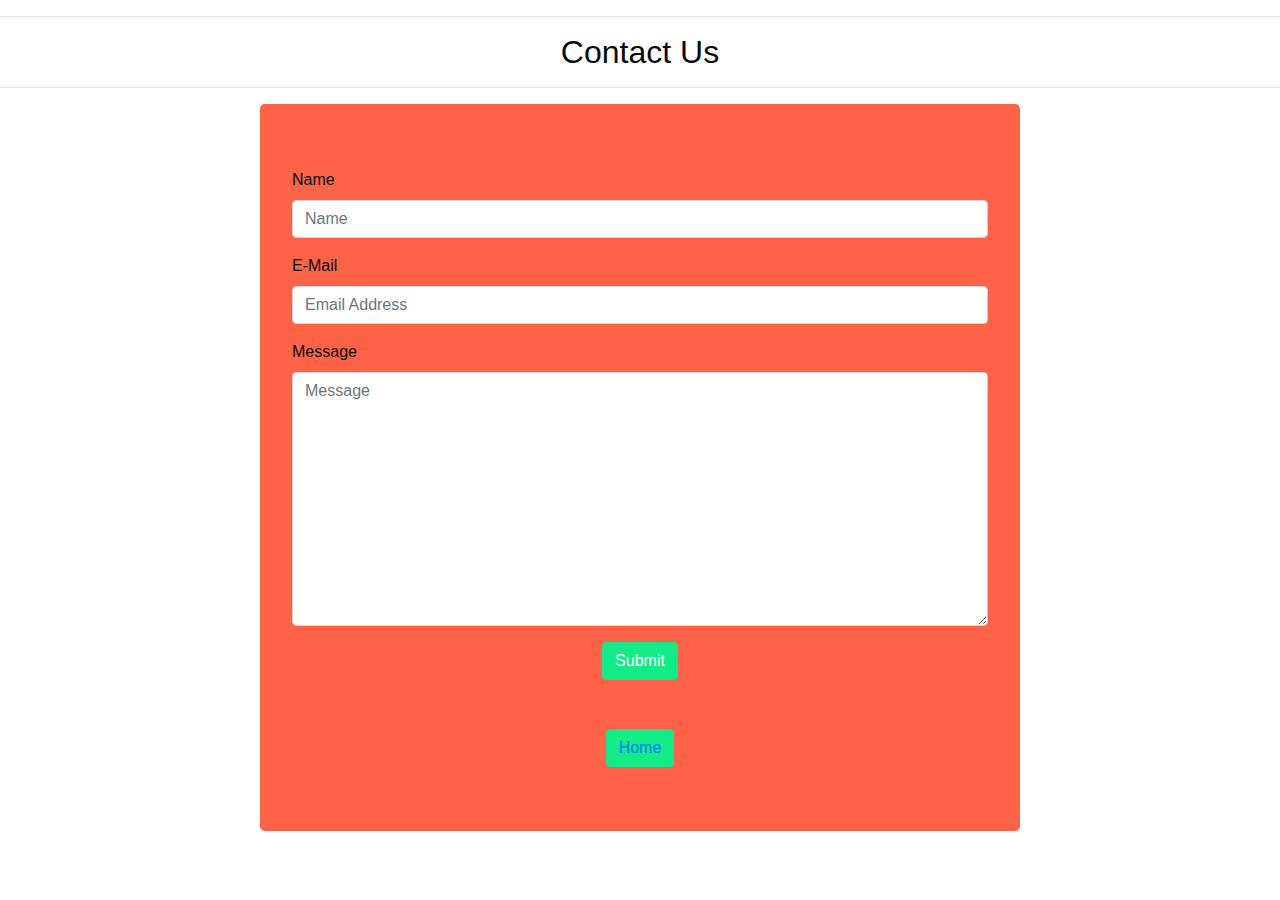
<file: email.html>
<!DOCTYPE html>
<html lang="en">
<head>
    <meta charset="UTF-8">
    <meta http-equiv="X-UA-Compatible" content="IE=edge">
    <meta name="viewport" content="width=device-width, initial-scale=1.0">
    <title>Coder boys-contect us</title>
        <!-- Bootstrap -->
        <link href="bootstrap-4.3.1.css" rel="stylesheet">

         <!--Favicon-->
     <link rel="shortcut icon" type="image/png" href="images/mask.png">


</head>
<body>
    <hr>
      <h2 class="text-center">Contact Us</h2>
      <hr>
      <div class="container">
        <div class="row justify-content-center">
          <div class="col-lg-8  col-12 jumbotron">
            <form>
              <div class="form-group">
                <label for="name">Name</label>
                <input type="text" class="form-control" id="name" name="name" placeholder="Name">
              </div>
              <div class="form-group">
                <label for="email">E-Mail</label>
                <input type="email" class="form-control" id="email" name="email" placeholder="Email Address" aria-describedby="emailHelp">
                <span id="emailHelp" class="form-text text-muted" style="display: none;">Please enter a valid e-mail address.</span>
              </div>
              <div class="form-group">
                <label for="message">Message</label>
                <textarea rows="10" cols="100" class="form-control" id="message" name="message" placeholder="Message" aria-describedby="messageHelp"></textarea>
                <span id="messageHelp" class="form-text text-muted" style="display: none;">Please enter a message.</span>
              </div>
              <div class="text-center">
                <button type="submit" class="btn btn-primary">Submit</button>
              </div>
              <div class="text-center">
                <button type="submit" class="btn btn-primary" style="margin-top: 7%;text-decoration-color: white;" ><a href="index.html">Home</a></button>
              </div>
            </form>
          </div>
        </div>
      </div>

          <!-- jQuery (necessary for Bootstrap's JavaScript plugins) -->
    <script src="file:///C|/Users/HP/AppData/Roaming/Adobe/Dreamweaver CC 2019/en_US/Configuration/Temp/Assets/eamF5AB.tmp/js/jquery-3.3.1.min.js"></script>
    <!-- Include all compiled plugins (below), or include individual files as needed -->
    <script src="file:///C|/Users/HP/AppData/Roaming/Adobe/Dreamweaver CC 2019/en_US/Configuration/Temp/Assets/eamF5AB.tmp/js/popper.min.js"></script>
    <script src="file:///C|/Users/HP/AppData/Roaming/Adobe/Dreamweaver CC 2019/en_US/Configuration/Temp/Assets/eamF5AB.tmp/js/bootstrap-4.3.1.js"></script>
</body>
</html>
</file>
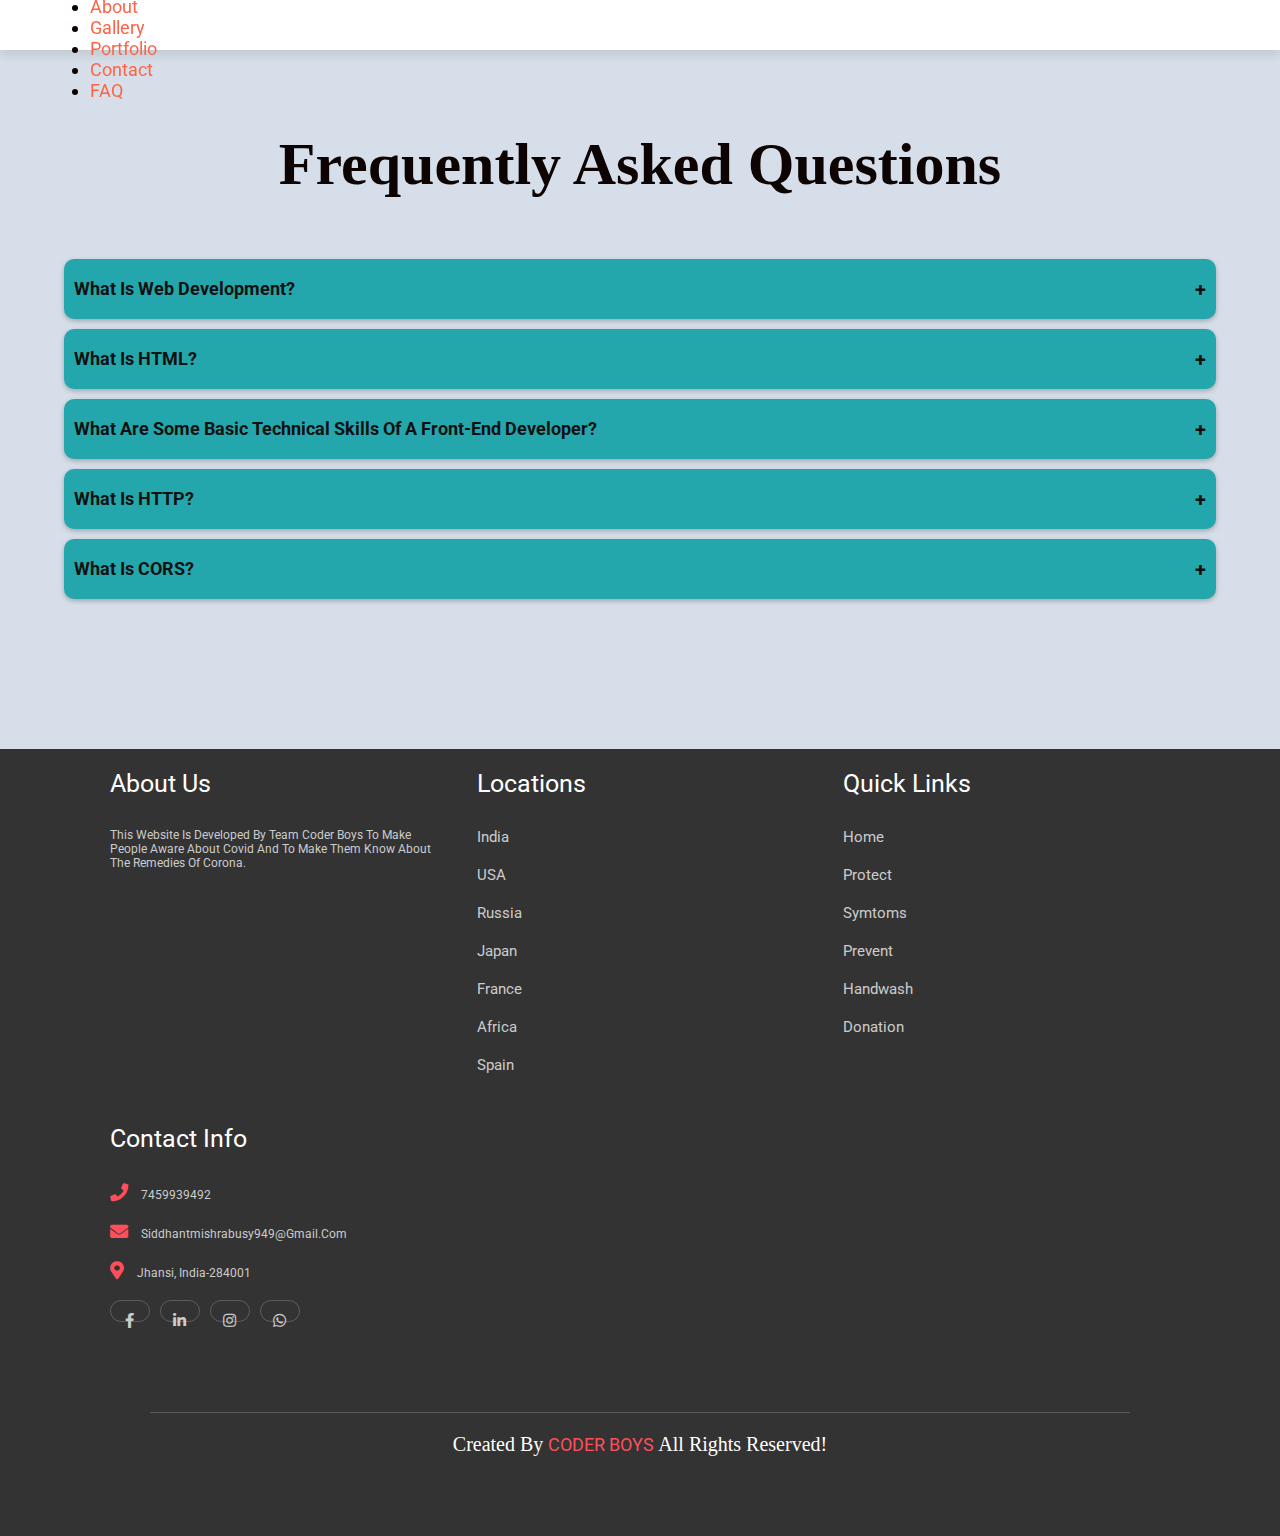
<file: FAQ.html>
<!doctype html>
<html lang="en">
  <head>
    <!-- Required meta tags -->
    <meta charset="utf-8">
    <meta name="viewport" content="width=device-width, initial-scale=1, shrink-to-fit=no">

    <!-- Bootstrap CSS -->
    <link rel="stylesheet" href="https://stackpath.bootstrapcdn.com/bootstrap/4.1.3/css/bootstrap.min.css" integrity="sha384-MCw98/SFnGE8fJT3GXwEOngsV7Zt27NXFoaoApmYm81iuXoPkFOJwJ8ERdknLPMO" crossorigin="anonymous">
    
    <link rel="stylesheet" href="style.css">

    <!-- font awesome cdn link  -->
    <link rel="stylesheet" href="https://cdnjs.cloudflare.com/ajax/libs/font-awesome/5.15.3/css/all.min.css">


     <!--Favicon-->
     <link rel="shortcut icon" type="image/png" href="images/mask.png">

     <link rel="stylesheet" href="FAQ.css">
     

    <title>Coder boys</title>

    <script src="FAQ.js" defer></script>

  </head>




  <body>


<!-- Navbar-->
<header class="header">


    <nav class="navbar navbar-expand-lg fixed-top py-3">
        <div class="container"><a href="#" class="navbar-brand text-uppercase font-weight-bold">c<span class="fas fa-virus" style="color: tomato;" ></span>ovid-19</a>
            <button type="button" data-toggle="collapse" data-target="#navbarSupportedContent" aria-controls="navbarSupportedContent" aria-expanded="false" aria-label="Toggle navigation" class="navbar-toggler navbar-toggler-right"><i class="fa fa-bars"></i></button>
            
            <div id="navbarSupportedContent" class="collapse navbar-collapse">
                <ul class="navbar-nav ml-auto">
                    <li class="nav-item active"><a href="index.html" class="nav-link text-uppercase font-weight-bold">Home <span class="sr-only">(current)</span></a></li>
                    <li class="nav-item"><a href="#" class="nav-link text-uppercase font-weight-bold">About</a></li>
                    <li class="nav-item"><a href="#" class="nav-link text-uppercase font-weight-bold">Gallery</a></li>
                    <li class="nav-item"><a href="#" class="nav-link text-uppercase font-weight-bold">Portfolio</a></li>
                    <li class="nav-item"><a href="#" class="nav-link text-uppercase font-weight-bold">Contact</a></li>
                    <li class="nav-item"><a href="FAQ.html" class="nav-link text-uppercase font-weight-bold">FAQ</a></li>
                </ul>
            </div>
        </div>

        
              
            
          
    </nav>
</header>

<h1>Frequently Asked Questions</h1>

<div class="accordion">
  <div class="accordion-item">
    <div class="accordion-item-header">
      What is Web Development?
    </div>
    <div class="accordion-item-body">
      <div class="accordion-item-body-content">
        Web Development broadly refers to the tasks associated with developing functional websites and applications for the Internet. The web development process includes web design, web content development, client-side/server-side scripting and network security configuration, among other tasks.
      </div>
    </div>
  </div>
  <div class="accordion-item">
    <div class="accordion-item-header">
      What is HTML?
    </div>
    <div class="accordion-item-body">
      <div class="accordion-item-body-content">
        HTML, aka HyperText Markup Language, is the dominant markup language for creating websites and anything that can be viewed in a web browser.
      </div>
    </div>
  </div>
  <div class="accordion-item">
    <div class="accordion-item-header">
      What are some basic technical skills of a Front-End developer?
    </div>
    <div class="accordion-item-body">
      <div class="accordion-item-body-content">
        <ul style="padding-left: 1rem;">
          <li>HTML, CSS, JavaScript</li>
          <li>Frameworks (CSS and JavaScript frameworks)</li>
          <li>Responsive Design</li>
          <li>Version Control/Git</li>
          <li>Testing/Debugging</li>
          <li>Browser Developer Tools</li>
          <li>Web Performance</li>
          <li>SEO (Search Engine Optimization)</li>
          <!-- <li>CSS Preprocessing</li> -->
          <li>Command Line</li>
          <li>CMS (Content Management System)</li>
        </ul>
      </div>
    </div>
  </div>
  <div class="accordion-item">
    <div class="accordion-item-header">
      What is HTTP?
    </div>
    <div class="accordion-item-body">
      <div class="accordion-item-body-content">
        HTTP, aka HyperText Transfer Protocol, is the underlying protocol used by the World Wide Web and this protocol defines how messages are formatted and transmitted, and what actions Web servers and browsers should take in response to various commands.
      </div>
    </div>
  </div>
  <div class="accordion-item">
    <div class="accordion-item-header">
      What is CORS?
    </div>
    <div class="accordion-item-body">
      <div class="accordion-item-body-content">
        CORS, aka Cross-Origin Resource Sharing, is a mechanism that enables many resources (e.g. images, stylesheets, scripts, fonts) on a web page to be requested from another domain outside the domain from which the resource originated.
      </div>
    </div>
  </div>
</div>


  <!-- footer section starts  -->

<section class="footer">

    <div class="box-container">

        <div class="box">
            <h3>about us</h3>
            <p>This website is developed by team coder boys to make people aware about covid and to  make them know about the remedies of corona.</p>
        </div>

        <div class="box">
            <h3>locations</h3>
            <a href="#">india</a>
            <a href="#">USA</a>
            <a href="#">russia</a>
            <a href="#">japan</a>
            <a href="#">france</a>
            <a href="#">africa</a>
            <a href="#">spain</a>
        </div>

        <div class="box">
            <h3>quick links</h3>
            <a href="#">home</a>
            <a href="#">protect</a>
            <a href="#">symtoms</a>
            <a href="#">prevent</a>
            <a href="#">handwash</a>
            <a href="#">Donation</a>
        </div>

        <div class="box">
            <h3>contact info</h3>
            <p> <i class="fas fa-phone"></i> 7459939492</p>
            <p> <i class="fas fa-envelope"></i> siddhantmishrabusy949@gmail.com </p>
            <p> <i class="fas fa-map-marker-alt"></i> Jhansi, india-284001 </p>
            <div class="share">
                <a href="https://www.facebook.com/siddhantmishra949/" target="_blank" rel="noreferrer noopener" class="fab fa-facebook-f"></a>
                <a href="https://www.linkedin.com/in/siddhant-mishra-a97a36200/" target="_blank" rel="noreferrer noopener" class="fab fa-linkedin-in"></a>
                <a href="https://www.instagram.com/siddhant_mi/" target="_blank" rel="noreferrer noopener" class="fab fa-instagram"></a>
                <a href="#" target="_blank" rel="noreferrer noopener" class="fab fa-whatsapp"></a>
            </div>
        </div>

    </div>

    <h1 class="credit"> created by <a href="#"> CODER BOYS </a> all rights reserved! </h1>

</section>

<!-- footer section ends -->






    <!-- Optional JavaScript -->

    <script src="index.js"></script>


    <!-- jQuery first, then Popper.js, then Bootstrap JS -->
    <script src="https://code.jquery.com/jquery-3.3.1.slim.min.js" integrity="sha384-q8i/X+965DzO0rT7abK41JStQIAqVgRVzpbzo5smXKp4YfRvH+8abtTE1Pi6jizo" crossorigin="anonymous"></script>
    <script src="https://cdnjs.cloudflare.com/ajax/libs/popper.js/1.14.3/umd/popper.min.js" integrity="sha384-ZMP7rVo3mIykV+2+9J3UJ46jBk0WLaUAdn689aCwoqbBJiSnjAK/l8WvCWPIPm49" crossorigin="anonymous"></script>
    <script src="https://stackpath.bootstrapcdn.com/bootstrap/4.1.3/js/bootstrap.min.js" integrity="sha384-ChfqqxuZUCnJSK3+MXmPNIyE6ZbWh2IMqE241rYiqJxyMiZ6OW/JmZQ5stwEULTy" crossorigin="anonymous"></script>
  </body>
</html>
</file>
<file: style.css>
@import url('https://fonts.googleapis.com/css2?family=Roboto:wght@100;300;400&display=swap');

:root{
    --red:#FF4F5B;
}

*{
    font-family: 'Roboto', sans-serif;
    margin: 0px; padding:6px;
    box-sizing: content-box;
    outline: none; border:none;
    text-decoration: none;
    transition:all .3s cubic-bezier(.16,.8,.62,1.52);
    text-transform: capitalize;
    font-size: large;
    
}

*::selection{
    background:var(--red);
    color:#fff;
}

html::-webkit-scrollbar{
    width:1.3rem;
}

html::-webkit-scrollbar-track{
    background: #000;
}

html::-webkit-scrollbar-thumb{
    background: var(--red);
}

section{
    min-height: 100vh;
    padding:0 7%;
    padding-top: 9rem;
}

.dropdown{
    font-size: x-large;
}
.btn{
    display: inline-block;
    margin-top: 1rem;
    padding:1rem 4rem;
    border-radius: 5rem;
    background:var(--red);
    color:#fff;
    overflow: hidden;
    position: relative;
    z-index: 0;
    font-size: 1.7rem;
}

.btn::before{
    content:'';
    position: absolute;
    top: 0; left: 0;
    height: 100%;
    width: 100%;
    z-index: -1;
    background: var(--primary-color);
    clip-path: polygon(0 0, 100% 0, 0 0, 0% 100%);
    transition:.3s linear;
}

.btn:hover::before{
    clip-path: polygon(0 0, 100% 0, 100% 100%, 0% 100%);
}

.heading{
    font-size: 3rem;
    color:#666;
}

.heading span{
    color:var(--red);
    font-size: larger;
    font-weight: bold;
}


html{
    font-size: 62.5%;
    overflow-x: hidden;
}


/*
*
* ==========================================
* CUSTOM UTIL CLASSES
* ==========================================
*
*/
.navbar {
    transition: all 0.4s;
}

.navbar .nav-link {
    color: tomato;
}

.navbar .nav-link:hover,
.navbar .nav-link:focus {
    color:rgb(54, 243, 70);
    text-decoration: none;
}

.navbar .navbar-brand {
    color: rgb(107, 105, 105);
    font-size: larger;
    font-weight: bold;
}


/* Change navbar styling on scroll */
.navbar.active {
    background: #fff;
    box-shadow: 1px 2px 10px rgba(0, 0, 0, 0.1);
}

.navbar.active .nav-link {
    color: #555;
}

.navbar.active .nav-link:hover,
.navbar.active .nav-link:focus {
    color: #555;
    text-decoration: none;
}

.navbar.active .navbar-brand {
    color: #555;
}


/* Change navbar styling on small viewports */
@media (max-width: 991.98px) {
    .navbar {
        background: #fff;
    }

    .navbar .navbar-brand, .navbar .nav-link {
        color: #555;
    }
}



header{
    width:100%;
    background: white;
    display: flex;
    align-items: center;
    justify-content: space-between;
    position: fixed;
    top:0; left: 0;
    z-index: 1000;
    padding:2.5rem 7%;
    box-shadow: 0 .5rem 1rem rgba(0,0,0,.1);
    font-size: 80%;
    height: 50px;
}


/*slider*/

.carousel-item {
    
    height: 65vh;
    min-height: 350px;
    background: no-repeat center center scroll;
    -webkit-background-size: cover;
    -moz-background-size: cover;
    -o-background-size: cover;
    background-size: cover;
  }

  .carousel-indicators .active {
    background-color: #dc3545;
}

.carousel-indicators li {
    position: relative;
    -ms-flex: 0 1 auto;
    flex: 0 1 auto;
    width: 30px;
    height: 3px;
    margin-right: 3px;
    margin-left: 3px;
    text-indent: -999px;
    cursor: pointer;
    background-color: rgb(14 11 11 / 64%);
}

  .symtoms{
    display: flex;
    align-items: center;
    justify-content: center;
    flex-wrap: wrap;
}

.symtoms .content{
    flex:1 1 40rem;
}

.symtoms .image{
    flex:1 1 40rem;
}

.symtoms .image img{
    width:100%;
}

.symtoms .content p{
    font-size: 1.5rem;
    color:#999;
    padding:1rem 0;
}

.symtoms .content ul{
    display: flex;
    flex-wrap: wrap;
    padding:1rem 0;
}

.symtoms .content ul .two{
    padding-left: 4.5rem;
}

.symtoms .content ul li{
    margin-left: 2rem;
    font-size: 1.5rem;
    color:#666;
    padding: .5rem 0;
}

.home{
    display: flex;
    align-items: center;
    justify-content: center;
    flex-wrap: wrap;
}

.home .image{
    flex:1 1 40rem;
}

.home .image img{
    width:100%;
}

.home .content{
    flex:1 1 40rem;
}

.home .content span{
    color:var(--red);
    font-size: 2.5rem;
}

.home .content h3{
    color:#666;
    font-size: 5rem;
}

.home .content p{
    color:#999;
    font-size: 2rem;
    padding:1rem 0;
}

.protect .heading{
    text-align: center;
    padding:1rem;
}

.protect .box-container{
    display: flex;
    align-items: center;
    justify-content: center;
    flex-wrap: wrap;
}

.protect .box-container .box{
    background:#fff;
    border:.1rem solid rgba(0,0,0,.1);
    padding:2rem;
    margin:2rem;
    width:34rem;
    border-radius: .5rem;
    box-shadow: 0 .5rem 1rem rgba(0,0,0,.1);
    text-align: center;
}

.protect .box-container .box img{
    height: 17rem;
    width:17rem;
}

.protect .box-container .box h3{
    font-size: 2.5rem;
    color:#666;
    padding:1rem 0;
}

.protect .box-container .box p{
    font-size: 1.4rem;
    color:#999;
    padding:.5rem;
}

.protect .box-container .box:hover{
    transform:translateY(-1rem);
}

.symtoms{
    display: flex;
    align-items: center;
    justify-content: center;
    flex-wrap: wrap;
}

.symtoms .content{
    flex:1 1 40rem;
}

.symtoms .image{
    flex:1 1 40rem;
}

.symtoms .image img{
    width:100%;
}

.symtoms .content p{
    font-size: 1.5rem;
    color:#999;
    padding:1rem 0;
}

.symtoms .content ul{
    display: flex;
    flex-wrap: wrap;
    padding:1rem 0;
}

.symtoms .content ul .two{
    padding-left: 4.5rem;
}

.symtoms .content ul li{
    margin-left: 2rem;
    font-size: 1.5rem;
    color:#666;
    padding: .5rem 0;
}

.prevent{
    background:rgb(251, 251, 253);
}

.prevent .row{
    display: flex;
    align-items: center;
    justify-content: center;
    flex-wrap: wrap;
    padding:2rem 0;
}

.prevent .row .image{
    flex:1 1 37rem;
    height:35rem;
    text-align: center;
}

.prevent .row .image img{
    height:100%;
    width:100%;
    object-fit: cover;
}

.prevent .row .content{
    padding:2rem 0;
    flex:1 1 37rem;
}

.prevent .row .content .heading{
    color:rgb(99, 97, 97);
}

.prevent .row .content p{
    font-size: 1.7rem;
    color:#aaa;
    padding:1rem 0;
}

.prevent .row .content ul li{
    margin-left: 2rem;
    font-size: 1.5rem;
    color:#aaa;
    padding:.5rem 0;
}

.handwash .heading{
    text-align: center;
    padding:1rem;
}

.handwash .box-container{
    display: flex;
    align-items: center;
    justify-content: center;
    flex-wrap: wrap;
}

.handwash .box-container .box{
    background:#fff;
    border:.1rem solid rgba(0,0,0,.1);
    margin:2rem;
    margin-top: 3rem;
    padding:2rem 3.5rem;
    text-align: center;
    position: relative;
}

.handwash .box-container .box img{
    height:17rem;
    width:17rem;
}

.handwash .box-container .box h3{
    font-size: 2rem;
    color:#666;
    padding:1rem 0;
}

.handwash .box-container .box span{
    display: block;
    position: absolute;
    top:-2rem; left:-2rem;
    height:5rem; width:5rem;
    line-height: 5rem;
    font-size: 2rem;
    color:#fff;
    background:var(--red);
    border-radius: 5rem;
}

.spread .heading{
    text-align: center;
    padding:1rem;
}

.spread .box-container{
    display: flex;
    align-items: center;
    justify-content: center;
    flex-wrap: wrap;
}

.spread .box-container .box{
    background:#fff;
    border:.1rem solid rgba(0,0,0,.1);
    margin:2rem;
    margin-top: 3rem;
    padding:2rem 3.5rem;
    text-align: center;
    position: relative;
}

.spread .box-container .box img{
    height:17rem;
    width:17rem;
}

.spread .box-container .box h3{
    font-size: 2rem;
    color:#666;
    padding:1rem 0;
}

.spread .box-container .box span{
    display: block;
    position: absolute;
    top:-2rem; left:-2rem;
    height:5rem; width:5rem;
    line-height: 5rem;
    font-size: 2rem;
    color:#fff;
    background:var(--red);
    border-radius: 5rem;
}





/*.spread .heading{
    text-align: center;
    padding:1rem;
}

.spread .image{
    height: 80vh;
    width:100%;
    background:url(../images/map.png) no-repeat;
    background-size: cover;
    background-position: center;
}*/



.donation .heading{
    text-align: center;
    padding:1rem;
}

.donation .box-container{
    display: flex;
    align-items: center;
    justify-content: center;
    flex-wrap: wrap;
}

.donation .box-container .box{
    background:#fff;
    border:.1rem solid rgba(0,0,0,.1);
    margin:2rem;
    margin-top: 3rem;
    padding:2rem 3.5rem;
    text-align: center;
    position: relative;
}

.donation .box-container .box img{
    height:17rem;
    width:17rem;
}

.donation .box-container .box h3{
    font-size: 2rem;
    color:#666;
    padding:1rem 0;
}

.donation .box-container .box span{
    display: block;
    position: absolute;
    top:-2rem; left:-2rem;
    height:5rem; width:5rem;
    line-height: 5rem;
    font-size: 2rem;
    color:#fff;
    background:var(--red);
    border-radius: 5rem;
}



.footer{
    min-height: auto;
    padding-top: 0;
    background:#333;
    font-size: 20%;
    overflow-x: hidden;
}

.footer .box-container{
    display: flex;
    justify-content: center;
    flex-wrap: wrap;
}

.footer .box-container .box{
    flex:1 1 25rem;
    margin:2rem;
}

.footer .box-container .box h3{
    font-size: 2.5rem;
    color:#fff;
    padding-bottom: 2rem;
    font-weight: normal;
}

.footer .box-container .box p{
    font-size: 1.2rem;
    color:#ccc;
    padding:1rem 0;
}

.footer .box-container .box p i{
    padding-right: 1rem;
    color:var(--red);
}

.footer .box-container .box a{
    font-size: 1.5rem;
    color:#ccc;
    padding:1rem 0;
    display: block;
}

.footer .box-container .box a:hover{
    color:var(--red);
}

.footer .box-container .box .share{
    display: flex;
    flex-wrap: wrap;
    padding:1rem 0;
}

.footer .box-container .box .share a{
    height:2rem;
    width:4rem;
    line-height: 2rem;
    text-align: center;
    border-radius: 5rem;
    border:.1rem solid #fff3;
    margin-right: 1rem;
}

.footer .box-container .box .share a:hover{
    background:#fff;
}

.footer .credit{
    padding:2rem 1rem;
    text-align: center;
    color:#fff;
    font-weight: normal;
    font-size: 2rem;
    border-top: .1rem solid #fff3;
}

.footer .credit a{
    color:var(--red);
}
</file>
<file: FAQ.css>
@import url('https://fonts.googleapis.com/css?family=Montserrat');

* {
  margin: 0;
  padding: 0;
  box-sizing: border-box;
}
body {
  font-family: 'Montserrat', sans-serif;
  background-color: #d6dfe9;
  color: rgb(14, 3, 3);
}
h1 {
  text-align: center;
  margin: 6rem ;
  font-size: 6rem;
  font-weight: bold;
  padding-top: 70px;
  font-family: 'Times New Roman', Times, serif;
}

.accordion {
  width: 90%;
  max-width: 10000px;
  margin: 2rem auto;
  padding-bottom: 120px;
}
.accordion-item {
  background-color: rgb(35, 167, 172);
  color: #111;
  margin: 1rem 0;
  border-radius: 1rem;
  box-shadow: 0 2px 5px 0 rgba(0, 0, 0, 0.25);
}
.accordion-item-header {
  padding: 0.5rem 3rem 0.5rem 1rem;
  min-height: 6rem;
  line-height: 3rem;
  font-weight: bold;
  display: flex;
  align-items: center;
  position: relative;
  cursor: pointer;
}
.accordion-item-header::after {
  content: "\002B";
  font-size: 2rem;
  position: absolute;
  right: 1rem;
}
.accordion-item-header.active::after {
  content: "\2212";
}
.accordion-item-body {
  max-height: 0;
  overflow: hidden;
  transition: max-height 0.2s ease-out;
  background-color: aliceblue;
  padding-left: 10px;
}
.accordion-item-body-content {
  padding: 1rem;
  line-height: 3rem;
  
  border-top: 1px solid;
  border-image: linear-gradient(to right, transparent, #34495e, transparent) 1;
}

@media(max-width:767px) {
  html {
    font-size: 14px;
  }
}
</file>
